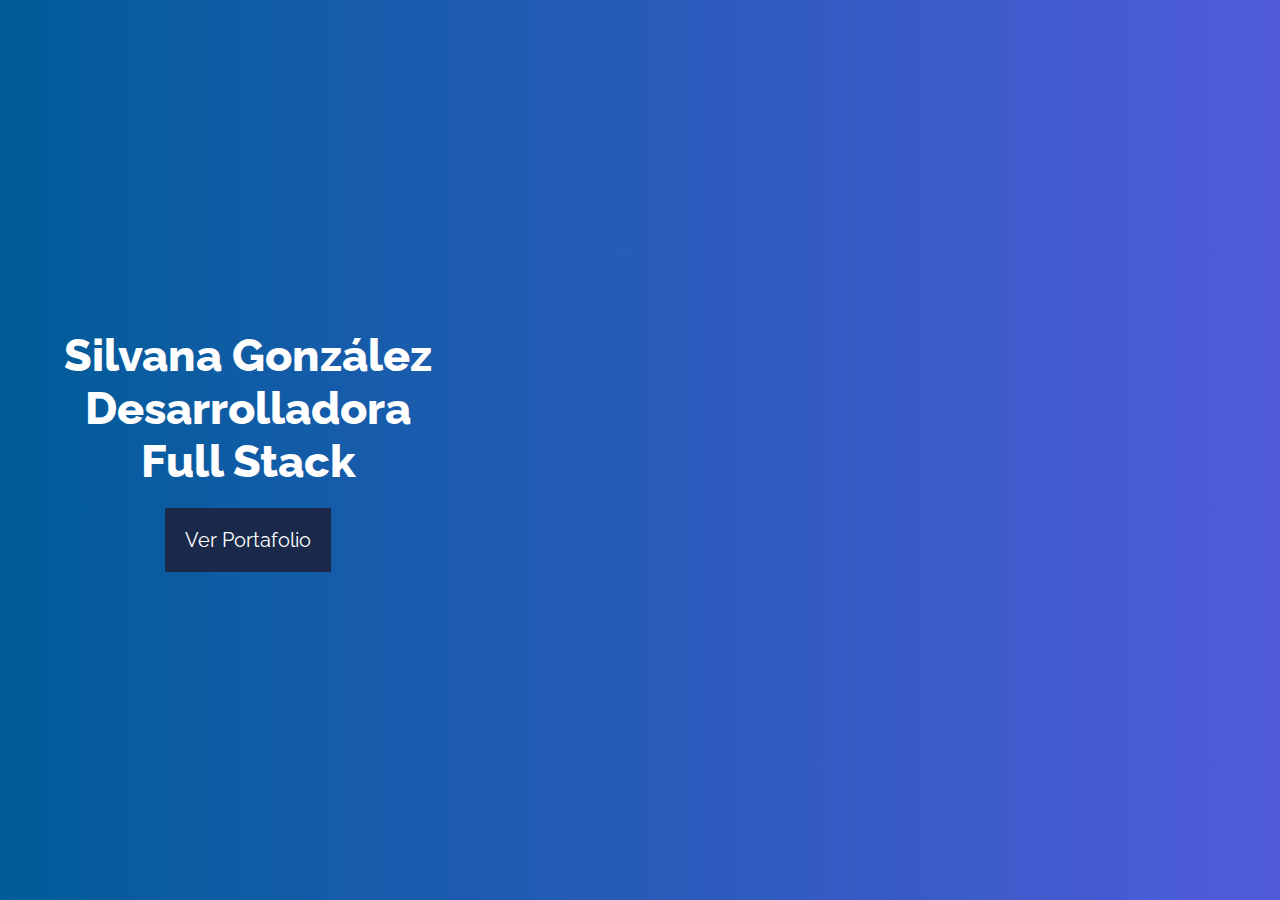
<file: index.html>
<!DOCTYPE html>
<html lang="es">
<head>
        <meta charset="UTF-8">
        <meta http-equiv="X-UA-Compatible" content="IE=edge">
        <meta name="viewport" content="width=device-width, initial-scale=1.0">
        <title>Gonzalez Silvana | Portafolio</title>
        <link rel="shortcut icon" type="image/x-icon" href="imagenes/foto-portafolio.png">
        <link rel="stylesheet" href="./CSS/style.css">
        <link rel="stylesheet" href="./CSS-2/style-animado.css">
        <link href="https://unpkg.com/aos@2.3.1/dist/aos.css" rel="stylesheet">
        <link rel="preconnect" href="https://fonts.googleapis.com">
        <link rel="preconnect" href="https://fonts.gstatic.com" crossorigin="">
        <link href="https://fonts.googleapis.com/css2?family=Raleway:wght@300;400;500;900&amp;display=swap" rel="stylesheet">
</head>
<body>
    <header class="bg_animate">
        <section class="banner contenedor">
            <secrion class="banner_title">
                <h2>Silvana González<br> Desarrolladora<br>Full Stack</h2>
                <a href="./index-2.html" class="portafolio">Ver Portafolio</a>
            </secrion>
        </section>

        <div class="burbujas">
            <div class="burbuja"></div>
            <div class="burbuja"></div>
            <div class="burbuja"></div>
            <div class="burbuja"></div>
            <div class="burbuja"></div>
            <div class="burbuja"></div>
            <div class="burbuja"></div>
            <div class="burbuja"></div>
            <div class="burbuja"></div>
            <div class="burbuja"></div>
        </div>
    </header>
</body>
</html>
</file>
<file: CSS/style.css>
/* google fonts */
@import url('https://fonts.googleapis.com/css2?family=Montserrat:wght@300;400;700&family=Open+Sans:wght@300;400;700&family=Poppins:wght@400;500;600&display=swap');

/*variables css */
:root{
    --header-height: 3.5rem;

    /*== Colores ==*/
    /*Color mode HSL (hue, saturation, lightness)*/
    /*
                 Purple: hsl(250, 66%, 75%)
                 Blue: hsl(207, 90%, 72%)
                 Pink: hsl(356, 66%, 75%)
                 Teal: hsl(174, 63%, 62%)
    */
    --first-hue: 250;
    --sat: 66%;
    --lig: 75%;
    --second-hue: 219;

    --first-color: hsl(var(--first-hue), var(--sat), var(--lig));
    --first-color-alt: hsl(var(--first-hue), var(--sat), 71%); /* -4% */
    --title-color: hsl(var(--second-hue), 15%, 95%);
    --text-color: hsl(var(--second-hue), 8%, 75%);
    --text-color-light: hsl(var(--second-hue), 4%, 55%);
    --body-color: hsl(var(--second-hue), 48%, 8%);
    --container-color: hsl(var(--second-hue), 32%, 12%);

    /* fuente y tipografia */
    /* .5rem = 8px | 1rem = 16px . . . */
    --body-font: 'Poppins', sans-serif;
    --biggest-font-size: 1.75rem;
    --h1-font-size: 1.5rem;
    --h2-font-size: 1.25rem;
    --h3-font-size: 1rem;
    --normal-font-size: .938rem;
    --small-font-size: .813rem;
    --smaller-font-size: .75rem;
    --tiny-font-size: .625rem;

    /* font weight*/
    --font-medium: 500;
    --font-semibold: 600;

    /* z index */
    --z-tooltip: 10;
    --z-fixed: 100;
    --z-modal: 1000;
}

/* responsive tipografia */
@media screen and (min-width: 968px) {
    :root{
        --biggest-font-size: 2.5rem;
        --h1-font-size: 2.25rem;
        --h2-font-size: 1.5rem;
        --h3-font-size: 1.25rem;
        --normal-font-size: 1rem;
        --small-font-size: .875rem;
        --smaller-font-size: .813rem;
    }
}

/* BASE */
*{
    box-sizing: border-box;
    padding: 0;
    margin: 0;
}

html{
    scroll-behavior: smooth;
}

body, 
button, 
input, 
textarea{
    font-family: var(--body-font);
    font-size: var(--normal-font-size);
}

body{
    background-color: var(--body-color);
    color: var(--text-color);
    transition: .4s; /* for light mode animation */
}

h1, h2, h3{
    color: var(--title-color);
    font-weight: var(--font-semibold);
}

ul{
    list-style: none;
}

a{
    text-decoration: none;
}

button{
    cursor: pointer;
    border: none;
    outline: none;
}

img{
    max-width: 100%;
    height: auto;
}


/* THEME */
.change-theme{
    font-size: 1.25rem;
    cursor: pointer;
    transition: .3s;
}

.change-theme:hover{
    color: var(--first-color);
}

/* VARIABLES LIGHT THEME*/
body.light-theme{
    --title-color: hsl(var(--second-hue), 15%, 15%);
    --text-color: hsl(var(--second-hue), 8%, 35%);
    --body-color: hsl(var(--second-hue), 100%, 99%);
    --container-color: #fff;
}


/* los colores cambian en algunas partes de la página, en light theme */
.light-theme .scroll-header{
    box-shadow: 0 2px 4px hsla(0, 0%, 1%, .1);
}

.light-theme .nav__menu{
    background-color: hsla(var(--second-hue), 32%, 90%, .8);
}

.light-theme .section__subtitle{
    color: var(--text-color);
}

.light-theme .home__social-link{
    box-shadow: 0 2px 8px hsl(var(--second-hue), 48%, 8%, .1);
}

.light-theme .home__social::after,
.light-theme .footer__social-link{
    background-color: var(--title-color);
}

.light-theme .home__social-link, 
.light-theme .home__scroll, 
.light-theme .button, 
.light-theme .button:hover,
.light-theme .active-work,
.light-theme .footer__title,
.light-theme .footer__link,
.light-theme .footer__copy{
    color: var(--title-color);
}

.light-theme .about__box{
    box-shadow: 0 2px 8px hsla(var(--second-hue), 48%, 8%, .1)
}

.light-theme .skills__content,
.light-theme .services__card,
.light-theme .work__card,
.light-theme .contact__card{
    box-shadow: 0 2px 16px hsla(var(--second-hue), 48%, 8%, .1);
}

.light-theme::-webkit-scrollbar{
    background-color: hsl(var(--second-hue), 8%, 66%);
}

.light-theme::-webkit-scrollbar-thumb{
    background-color: hsl(var(--second-hue), 8%, 54%);
}

.light-theme::-webkit-scrollbar-thumb:hover{
    background-color: hsl(var(--second-hue), 8%, 44%);
}


/* REUSABLE CSS CLASES */
.container{
    max-width: 968px;
    margin-left: 1rem;
    margin-right: 1rem;
}

.grid{
    display: grid;
    gap: 1.25rem;
}

.main{
    overflow: hidden;
}

.section{
    padding: 4.5rem 0 1rem;
}

.section__title, 
.section__subtitle{
    text-align: center;
}

.section__title{
    font-size: var(--h2-font-size);
    color: var(--first-color);
    margin-bottom: 2rem;
}

.section__subtitle{
    display: block;
    font-size: var(--smaller-font-size);
    color: var(--text-color-light);
}

/* HEADER Y NAV */
.header{
    position: fixed;
    top: 0;
    left: 0;
    width: 100%;
    background-color: var(--body-color);
    z-index: var(--z-fixed);
    transition: .4s; /* for light mode animation */
}

.nav{
    height: var(--header-height);
    display: flex;
    justify-content: space-between;
    align-items: center;
}

.nav__logo{
    color: var(--first-color);
    font-weight: var(--font-medium);
    transition: .4s;
}

.nav__logo:hover{
    color: var(--first-color-alt);
}

.nav__menu{
    position: fixed;
    bottom: 1rem;
    background-color: hsla(var(--second-hue), 32%, 16%, .8);
    width: 90%;
    border-radius: 4rem;
    padding: 1rem 2.25rem;
    backdrop-filter: blur(10px);
    transition: .4s; /* for light mode animation */
}

.nav__list{
    display: flex;
    justify-content: space-between;
    align-items: center;
}

.nav__link{
    color: var(--text-color);
    font-size: 1.25rem;
    padding: .4rem;
    display: flex;
    border-radius: 5rem;
}


/*active link*/
.active-link{
    background: linear-gradient(180deg,
                hsla(var(--first-hue), var(--sat), var(--lig), 1),
                hsla(var(--first-hue), var(--sat), var(--lig), .2)
                );
    box-shadow: 0 0 16px hsla(var(--first-hue), var(--sat), var(--lig), .4);
    color: var(--title-color);
}


/* Cambiar background header */
.scroll-header{
    box-shadow: 0 4px 4px hsla(0, 0%, 4%, .3);
}


/* HOME */
.home__container{
    position: relative;
    row-gap: 4.5rem;
    padding-top: 2rem;
}

.home__data{
    text-align: center;
}

.home__greeting, 
.home__education{
    font-size: var(--small-font-size);
    font-weight: var(--font-medium);
}

.home__greeting{
    display: block;
    color: var(--title-color);
    margin-bottom: .25rem;
}

.home__education{
    color: var(--text-color);
    margin-bottom: 2.5rem;
}

.home__name{
    font-size: var(--biggest-font-size);
}

.home__img{
    width: 160px;
}

.home__handle{
    justify-self: center;
    width: 190px;
    height: 293px;
    background: linear-gradient(180deg,
                hsla(var(--first-hue), var(--sat), var(--lig), 1),
                hsla(var(--first-hue), var(--sat), var(--lig), .2)
                );
    border-radius: 10rem 10rem 1rem 1rem;
    display: flex;
    align-items: flex-end;
    justify-content: center;
    overflow: hidden;
}

.home__buttons{
    display: flex;
    justify-content: center;
    align-items: center;
    gap: 1.5rem;
}

.home__social, 
.home__scroll{
    position: absolute;
}

.home__social{
    bottom: 5rem;
    left: 0;
    display: grid;
    row-gap: .5rem;
}

.home__social-link{
    width: max-content;
    background-color: var(--container-color);
    color: var(--first-color);
    padding: .25rem;
    border-radius: .25rem;
    display: flex;
    font-size: 1rem;
    transition: .4s;
}

.home__social-link:hover{
    background-color: var(--first-color);
    color: #fff;
}

.home__social::after{
    content: '';
    width: 32px;
    height: 2px;
    background-color: var(--first-color);
    transform: rotate(90deg) translate(16px, 3px);
}

.home__scroll{
    color: var(--first-color);
    right: -1.5rem;
    bottom: 4rem;
    display: grid;
    row-gap: 2.25rem;
    justify-items: center;
}

.home__scroll-icon{
    font-size: 1.25rem;
}

.home__scroll-name{
    font-size: var(--smaller-font-size);
    transform: rotate(-90deg);
}

/* buttons */
.button{
    display: inline-block;
    background-color: var(--first-color);
    color: var(--body-color);
    padding: .75rem 1rem;
    border-radius: .5rem;
    font-weight: var(--font-medium);
    transition: .4s;
}

.button:hover{
    background-color: var(--first-color-alt);
    color: var(--body-color);
}

.button--ghost{
    background-color: transparent;
    border: 2px solid var(--first-color);
    color: var(--first-color);
}

/* SOBRE MI/ABOUT */
.about__container{
    row-gap: 2.5rem;
}

.about__img{
    width: 220px;
    border-radius: 1.5rem;
    justify-self: center;
}

.about__data{
    text-align: center;
}

.about__info{
    display: grid;
    grid-template-columns: repeat(3, 1fr);
    gap: .5rem;
    margin-bottom: 2rem;
}

.about__box{
    background-color: var(--container-color);
    border-radius: .75rem;
    padding: .75rem .5rem;
}

.about__icon{
    font-size: 1.5rem;
    color: var(--first-color);
    margin-bottom: .5rem;
}

.about__title{
    font-size: var(--small-font-size);
}

.about__subtitle{
    font-size: var(--tiny-font-size);
}

.about__description{
    margin-bottom: 2rem;
}

/* SKILLS */
.skills__container{
    row-gap: 2rem;
    padding-top: 1rem;
}

.skills__content{
    background-color: var(--container-color);
    padding: 1.5rem;
    border-radius: 1.25rem;
}

.skills__title{
    font-size: var(--normal-font-size);
    font-weight: var(--font-medium);
    color: var(--first-color);
    text-align: center;
    margin-bottom: 1.5rem;
}

.skills__box{
    display: flex;
    justify-content: center;
    column-gap: 2.5rem;
}

.skills__group{
    display: grid;
    align-content: flex-start;
    row-gap: 1rem;
}

.skills__data{
    display: flex;
    column-gap: .5rem;
}

.skills__img{
    align-items: center;
    font-size: 1rem;
    color: var(--first-color);
}

.skills__name{
    font-size: var(--normal-font-size);
    font-weight: var(--font-medium);
    line-height: 18px;
}

.skills__level{
    font-size: var(--tiny-font-size);
}


/* SERVICIOS QUE OFREZO */
.services__container{
    grid-template-columns: repeat(2, 1fr);
    gap: 1.5rem;
    padding-top: 1rem;
}

.services__card{
    background-color: var(--container-color);
    padding: 3rem 1.5rem 1.5rem;
    border-radius: 1rem;
}

.services__title{
    font-size: var(--h3-font-size);
    margin-bottom: 2.5rem;
}

.services__button{
    color: var(--first-color);
    font-size: var(--small-font-size);
    display: flex;
    align-items: center;
    column-gap: .25rem;
    cursor: pointer;
}

.services__button:hover .services__icon{
    transform: translateX(.25rem);
}

.services__icon{
    font-size: 1rem;
    transition: .4s;
}

/* SERVICIOS MODAL */
.services__modal{
    position: fixed;
    inset: 0;
    background-color: hsla(var(--second-hue), 28%, 16%, .7);
    padding: 2rem 1rem;
    display: grid;
    place-items: center;
    visibility: hidden;
    opacity: 0;
    transition: .4s;
    z-index: var(--z-modal);
}

.services__modal-content{
    position: relative;
    background-color: var(--body-color);
    padding: 4.5rem 1.5rem 2.5rem;
    border-radius: 1.5rem;
}

.services__modal-title, 
.services_modal-description{
    text-align: center;
}

.services__modal-title{
    font-size: var(--h3-font-size);
    color: var(--first-color);
    margin-bottom: 1rem;
}

.services__modal-description{
    font-size: var(--small-font-size);
    margin-bottom: 2rem;
    text-align: center;
}

.services__modal-list{
    display: grid;
    row-gap: .75rem;
}

.services__modal-item{
    display: flex;
    align-items: flex-start;
    column-gap: .5rem;
}

.services__modal-icon{
    font-size: 1.5rem;
    color: var(--first-color);
}

.services__modal-info{
    font-size: var(--small-font-size);
}

.services__modal-close{
    position: absolute;
    top: 1.5rem;
    right: 1.5rem;
    font-size: 1.5rem;
    color: var(--first-color);
    cursor: pointer;
}


/* ACTIVE MODAL */
.active-modal{
    opacity: 1;
    visibility: visible;
}


/* PROYECTOS */
.work__container{
    padding-top: 1rem;
}

.work__filters{
    display:flex;
    justify-content: center;
    align-items: center;
    column-gap: .75rem;
    margin-bottom: 2rem;
}

.work__item{
    cursor: pointer;
    color: var(--title-color);
    padding: .25rem .75rem;
    font-weight: var(--font-medium);
    border-radius: .5rem;
}

.work__card{
    background-color: var(--container-color);
    padding: 1rem;
    border-radius: 1rem;
}

.work__img{
    border-radius: 1rem;
    margin-bottom: .75rem;
}

.work__title{
    font-size: var(--normal-font-size);
    font-weight: var(--font-medium);
    margin-bottom: .25rem;
}

.work__button{
    width: max-content;
    color: var(--first-color);
    font-size: var(--small-font-size);
    display: flex;
    align-items: center;
    column-gap: .25rem;
}

.work__button:hover .work__icon{
    transform: translateX(.25rem);
}

.work__icon{
    font-size: 1rem;
    transition: .4s;
}

/* ACTIVE ITEM WORK */

.active-work{
    background-color: var(--first-color);
    color: var(--body-color);
}


/* CONTACT */
.contact__container{
    row-gap: 3rem;
    padding-bottom: 3rem;
}

.contact__info{
    display: grid;
    gap: 1rem;
}

.contact__card{
    background-color: var(--container-color);
    padding: 1rem;
    border-radius: .75rem;
    text-align: center;
}

.contact__card-icon{
    font-size: 2rem;
    color: var(--title-color);
    margin-bottom: .25rem;
}

.contact__card-title, 
.contact__card-data{
    font-size: var(--small-font-size);
}

.contact__card-title{
    font-weight: var(--font-medium);
}

.contact__card-data{
    display: block;
    margin-bottom: .75rem
}

.contact__button{
    color: var(--first-color);
    font-size: var(--small-font-size);
    display: flex;
    align-items: center;
    justify-content: center;
    column-gap: .25rem;
}

.contact__button:hover .contact__button-icon{
    transform: translateX(.25rem);
}

.contact__button-icon{
    font-size: 1rem;
    transition: .4s;
}


/* FOOTER */
.footer{
    background-color: var(--first-color);
}

.footer__container{
    padding: 2rem 0 6rem;
}

.footer__title, .footer__link{
    color: var(--body-color);
}

.footer__title{
    text-align: center;
    margin-bottom: 2rem;
}

.footer__list{
    display: flex;
    justify-content: center;
    column-gap: 1.5rem;
    margin-bottom: 2rem
}

.footer__social{
    display: flex;
    justify-content: center;
    column-gap: 1.25rem;
}

.footer__social-link{
    background-color: var(--body-color);
    color: var(--first-color);
    padding: .25rem;
    border-radius: .25rem;
    font-size: 1rem;
    display: inline-flex;
}

.footer__copy{
    display: block;
    margin-top: 4.5rem;
    color: var(--container-color);
    text-align: center;
    font-size: var(--smaller-font-size);
}


/* SCROLL BAR */
::-webkit-scrollbar{
    width: .6rem;
    border-radius: .5rem;
    background-color: hsl(var(--second-hue), 8%, 38%);
}

::-webkit-scrollbar-thumb{
    background-color: hsl(var(--second-hue), 8%, 26%);
    border-radius: .5rem;
}

::-webkit-scrollbar-thumb:hover{
    background-color: hsl(var(--second-hue), 8%, 20%);
}


/* BREAKPOINTS */
/* for small devices */
@media screen and (max-width: 320px){
    .nav__menu{
        padding: 1 rem 1.5rem;
    }

    .home__buttons{
        flex-direction: column;
    }

    .home__handle{
        width: 150px;
        height: 253px;
    }

    .home__img{
        width: 130px;
    }

    .about__info{
        grid-template-columns: repeat(2, 1fr);
    }

    .skills__box{
        column-gap: 1rem;
    }

    .skills__name{
        font-size: var(--small-font-size);
    }

    .services__container{
        grid-template-columns: 145px;
        justify-content: center;
    }

    .work__item{
        font-size: var(--small-font-size);
    }

    .work__filters{
        column-gap: .25rem;
    }
}


/* for medium devices */
@media screen and (min-width: 576px){
    .nav__menu{
        width: 328px;
        left: 0;
        right: 0;
        margin: 0 auto;
    }

    .about__info{
        grid-template-columns: repeat(3, 140px);
        justify-content: center;
    }

    .about__description{
        padding: 0 5rem;
    }

    .skills__container{
        justify-content: center;
    }

    .skills__content{
        padding: 2rem 4rem;
    }

    .services__container{
        grid-template-columns: repeat(2, 160px);
        justify-content: center;
    }

    .services__modal-content{
        width: 500px;
        padding: 4.5rem 2.5rem 2.5rem;
    }

    .services__modal-description{
        padding: 0 3.5rem;
    }

    .work__container{
        justify-content: center;
    }

    .work__img{
        width: 295px;
    }

    .contact__info{
        grid-template-columns: 300px;
        justify-content: center;
    }

    .contact__form{
        width: 360px;
        margin: 0 auto;
    }
}

@media screen and (min-width:767px){
    .work__container{
        grid-template-columns: repeat(2, max-content);
    }

    .contact__container{
        grid-template-columns: repeat(2, max-content);
        justify-content: center;
        column-gap: 3rem;
    }
}

/* for large devices */
@media screen and (min-width:992px){
    .container{
        margin-left: auto;
        margin-right: auto;
    }

    .section{
        padding: 6.5rem 0 1rem;
    }

    .section__title{
        margin-bottom: 3.5rem;
    }

    .nav{
        height: calc(var(--header-height) + 1rem);
    }

    .home__handle{
        width: 290px;
        height: 400px;
    }

    .home__img{
        width: 220px;
    }

    .home__social-link{
        padding: .4rem;
        font-size: 1.25rem;
    }

    .home__social::after{
        transform: rotate(90deg) translate(16px 0);
    }

    .home__scroll-icon{
        font-size: 2rem;
    }

    .about__container{
        grid-template-columns: repeat(2, 1fr);
        align-items: center;
        column-gap: 4rem;
    }

    .about__img{
        width: 350px;
    }

    .about__data{
        text-align: initial;
    }

    .about__info{
        justify-content: initial;
    }

    .about__box{
        text-align: center;
        padding: 1rem 1.25rem;
    }

    .about__description{
        padding: 0 4rem 0 0;
        margin-bottom: 2.5rem; 
    }

    .skills__container{
        grid-template-columns: repeat(2, 350px);
        column-gap: 3rem;
    }

    .services__container{
        grid-template-columns: repeat(3, 192px);
        column-gap: 3rem;
    }

    .services__card{
        padding: 5rem 2rem 1.5rem;
    }

    .work__container{
        gap: 3rem;
    }

    .work__card{
        padding: 1.25rem;
    }

    .work__img{
        margin-bottom: 1rem;
    }

    .work__title{
        margin-bottom: .5rem;
    }

    .contact__container{
        column-gap: 6rem;
    }

    .footer__social-link{
        font-size: 1.25rem;
        padding: .4rem;
        border-radius: .5rem;
    }
}
</file>
<file: CSS-2/style-animado.css>
/*style animado*/
*{
    padding: 0;
    box-sizing: border-box;
}

body{
    font-family: 'Raleway', 'Sans serif';
}

.contenedor{
    width: 90%;
    max-width: 1200px;
    margin: auto;
}

.bg_animate{
    width: 100%;
    height: 100vh;
    background: linear-gradient(to right, #005C98, #505BDA);
    position: relative;
    overflow: hidden;
}

.banner{
    display: flex;
    justify-content: space-between;
    align-items: center;
    height: 100%;
}

.banner_title{
    text-align: center;
}

.banner_title h2{
    color: #fff;
    font-size: 45px;
    font-weight: 800;
    margin-bottom: 20px;
}

.banner_title .portafolio{
    color: #fff;
    font-size: 20px;
    text-decoration: none;
    display: inline-block;
    background: #1A2849;
    padding: 20px;
}

.banner_title .portafolio:hover{
    background-color: #505BDA;
    color: #f5f5f5;
}

/* burbujas */

.burbuja{
    border-radius: 50%;
    background: #fff;
    opacity: .3;
    position: absolute;
    bottom: -100;
    animation: burbujas 2s linear infinite ;
}

.burbuja:nth-child(1){
    width: 80px;
    height: 80px;
    left: 5%;
    animation-duration: 2s;
    animation-delay: 2s;
}

.burbuja:nth-child(2){
    width: 100px;
    height: 100px;
    left: 35%;
    animation-duration: 2s;
    animation-delay: 3s;
}

.burbuja:nth-child(3){
    width: 20px;
    height: 20px;
    left: 15%;
    animation-duration: 1.5s;
    animation-delay: 5s;
}

.burbuja:nth-child(4){
    width: 50px;
    height: 50px;
    left: 90%;
    animation-duration: 3s;
    animation-delay: 1s;
}

.burbuja:nth-child(5){
    width: 70px;
    height: 70px;
    left: 65%;
    animation-duration: 2s;
    animation-delay: 1s;
}

.burbuja:nth-child(6){
    width: 20px;
    height: 20px;
    left: 50%;
    animation-duration: 2s;
    animation-delay: 3s;
}

.burbuja:nth-child(7){
    width: 20px;
    height: 20px;
    left: 50%;
    animation-duration: 4s;
    animation-delay: 5s;
}

.burbuja:nth-child(8){
    width: 100;
    height: 100px;
    left: 52%;
    animation-duration: 3s;
    animation-delay: 3s;
}

.burbuja:nth-child(9){
    width: 65px;
    height: 65px;
    left: 51%;
    animation-duration: 3s;
    animation-delay: 1s;
}

.burbuja:nth-child(10){
    width: 40px;
    height: 40px;
    left: 35%;
    animation-duration: 3s;
    animation-delay: 2s;
}


@keyframes burbujas{
    0%{
        bottom: 0;
        opacity: 0;
    }
    30%{
        transform: translateX(30px);
    }
    50%{
        opacity: .4;
    }
    100%{
        bottom: 100vh;
        opacity: 0;
    }
}

@keyframes movimiento{
    0%{
        transform: translateY(0);
    }
    50%{
        transform: translateY(30px);
    }
    100%{
        transform: translateY(0);
    }
}
</file>
